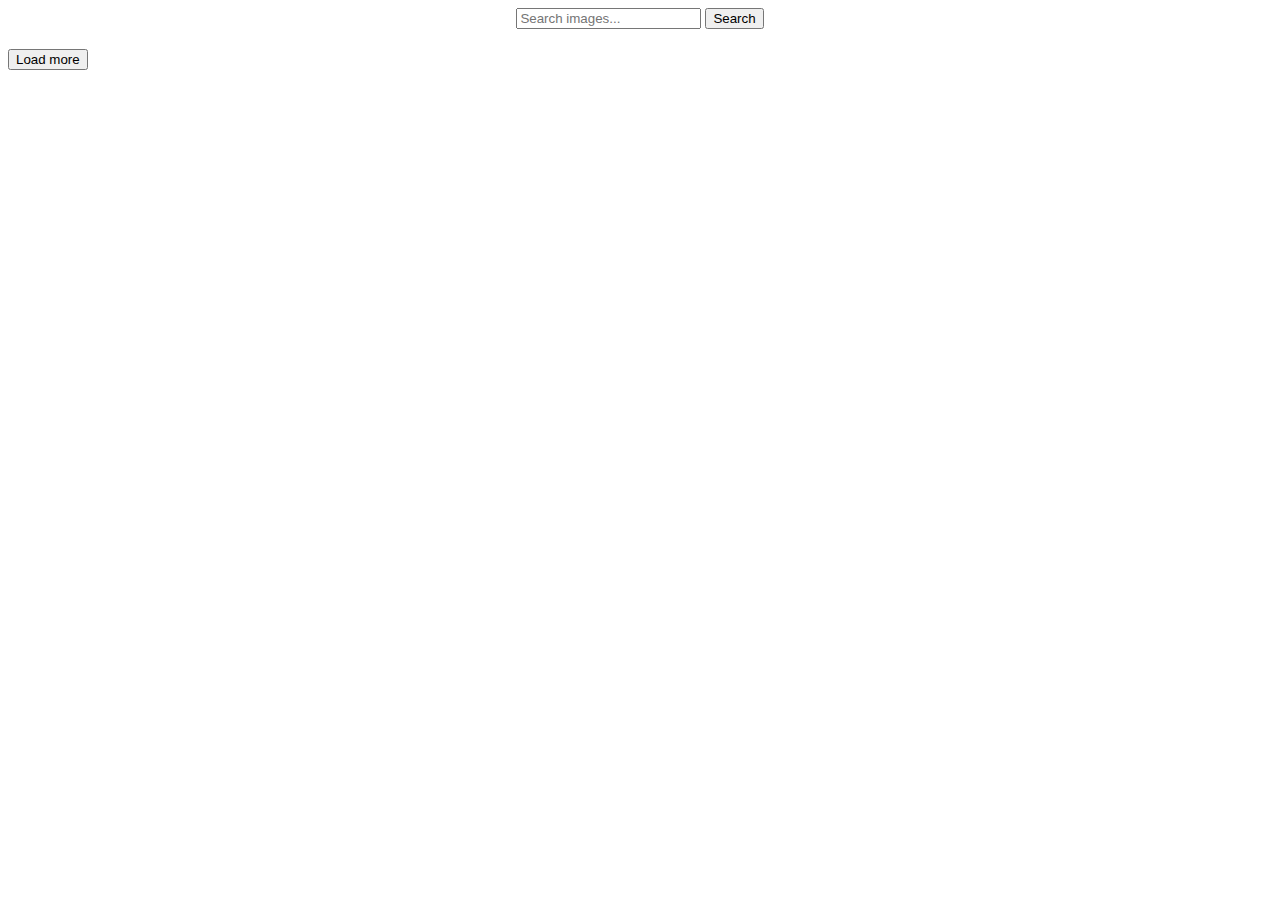
<file: src/index.html>
<!DOCTYPE html>
<html lang="en">
  <head>
    <meta charset="UTF-8" />
    <link rel="icon" type="image/svg+xml" href="/favicon.svg" />
    <meta name="viewport" content="width=device-width, initial-scale=1.0" />
    <title>Vanilla App Template</title>
    <link rel="stylesheet" href="./css/styles.css" />
  </head>
  <body>
    <form class="search-form" id="searchForm">
      <input
        type="text"
        name="searchQuery"
        autocomplete="off"
        placeholder="Search images..."
      />
      <button type="submit" class="search-btn">Search</button>
    </form>

    <div class="gallery"></div>

    <button type="button" class="load-more-btn">Load more</button>

    <div class="loader"></div>

    <script type="module" src="./main.js"></script>
  </body>
</html>
</file>
<file: src/css/styles.css>
/**
  |============================
  | include css partials with
  | default @import url()
  |============================
*/
@import url('./reset.css');

.search-form {
  text-align: center;
  margin-bottom: 20px;
}

.gallery {
  width: 1158px;
  margin-left: auto;
  margin-right: auto;
  padding-left: 16px;
  padding-right: 16px;
  display: flex;
  justify-content: center;
  align-items: center;
  flex-wrap: wrap;
  gap: 24px;
}

.gallery-item {
  width: calc((100% - 2 * 24px) / 3);
  transition: box-shadow 250ms cubic-bezier(0.4, 0, 0.2, 1);
}

.gallery-image {
  width: 360px;
  height: 200px;
}

.gallery-image-info {
  display: flex;
  justify-content: space-evenly;
  align-items: center;
  text-align: center;
}

.image-items-text {
  font-family: Georgia, serif;
  font-weight: 600;
  font-size: 12px;
  line-height: 133%;
  letter-spacing: 0.04em;
  color: #2e2f42;
}

.loader {
  border: 16px solid #f3f3f3;
  border-radius: 50%;
  border-top: 16px solid #3498db;
  width: 120px;
  height: 120px;
  -webkit-animation: spin 2s linear infinite;
  animation: spin 2s linear infinite;
  display: none;
  /* Hide at begining */
  position: absolute;
  left: 50%;
  top: 50%;
  transform: translate(-50%, -50%);
}

@-webkit-keyframes spin {
  0% {
    -webkit-transform: rotate(0deg);
  }

  100% {
    -webkit-transform: rotate(360deg);
  }
}

@keyframes spin {
  0% {
    transform: rotate(0deg);
  }

  100% {
    transform: rotate(360deg);
  }
}
</file>
